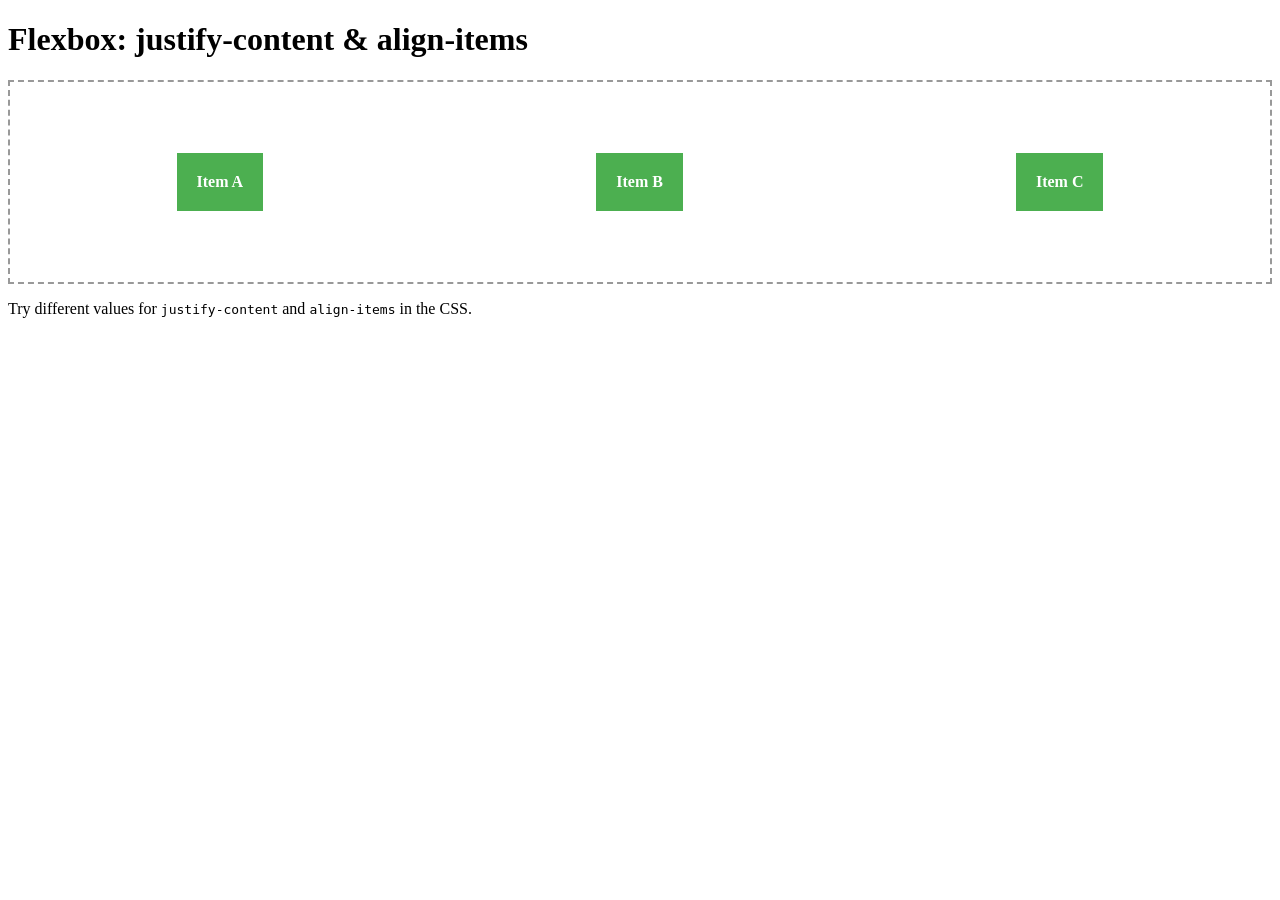
<file: session_1/flex_box_demo/index.html>
<!DOCTYPE html>
<html lang="en">
<head>
    <meta charset="UTF-8">
    <meta name="viewport" content="width=device-width, initial-scale=1.0">
    <title>Flexbox Demo<</title>
    <link rel="stylesheet" href="styles.css">
</head>
<body>
    <h1>Flexbox: justify-content & align-items</h1>
  <div class="container">
    <div class="item">Item A</div>
    <div class="item">Item B</div>
    <div class="item">Item C</div>
  </div>
  <p>Try different values for <code>justify-content</code> and <code>align-items</code> in the CSS.</p>

</body>
</html>
</file>
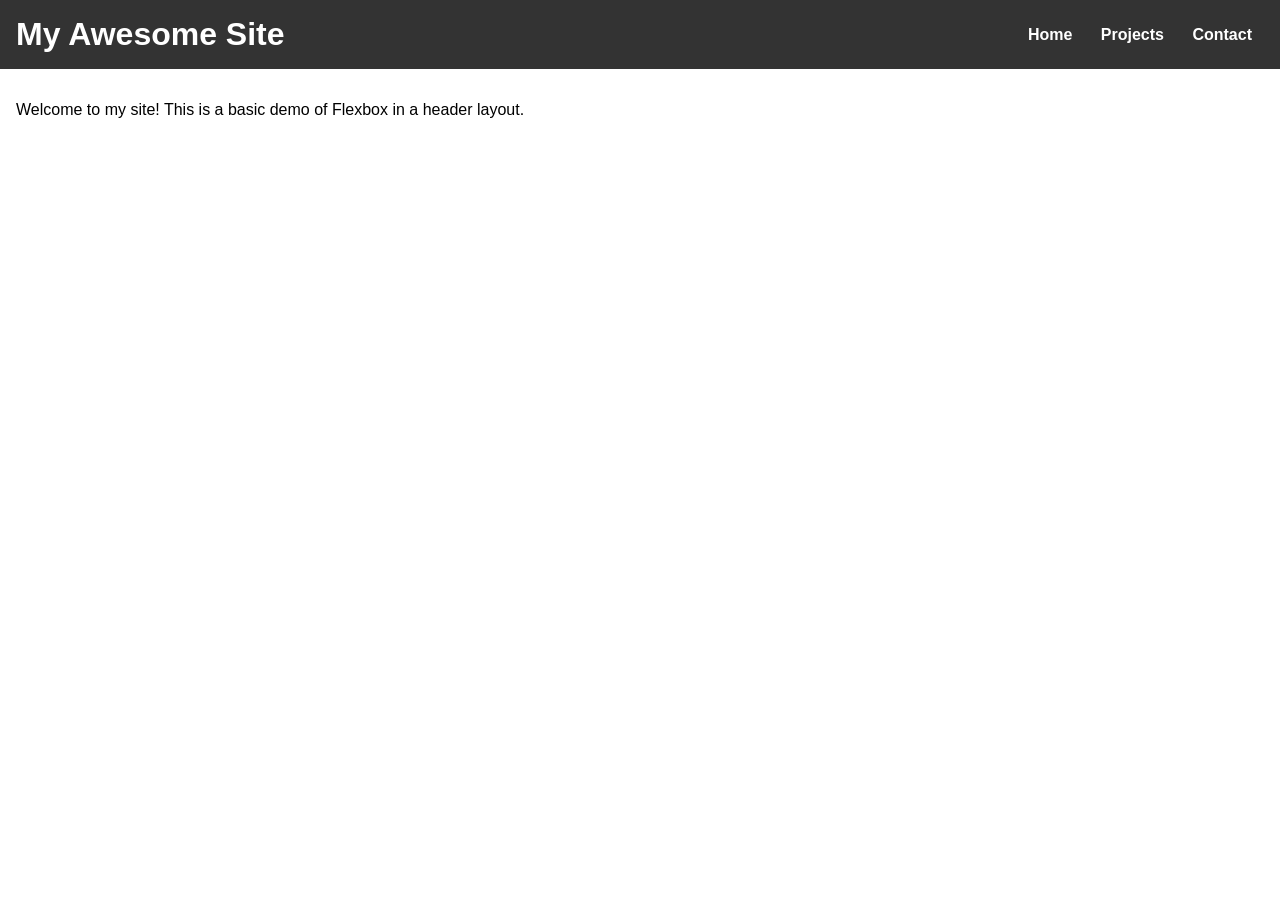
<file: session_1/flex_code-along/index.html>
<!DOCTYPE html>
<html lang="en">
<head>
    <meta charset="UTF-8">
    <meta name="viewport" content="width=device-width, initial-scale=1.0">
    <title>Flexbox Code-Along<</title>
    <link rel="stylesheet" href="styles.css">
</head>
<body>
    <header>
        <h1>My Awesome Site</h1>
        <nav>
          <a href="#">Home</a>
          <a href="#">Projects</a>
          <a href="#">Contact</a>
        </nav>
      </header>
    
      <main style="padding: 1rem;">
        <p>Welcome to my site! This is a basic demo of Flexbox in a header layout.</p>
      </main>
</body>
</html>
</file>
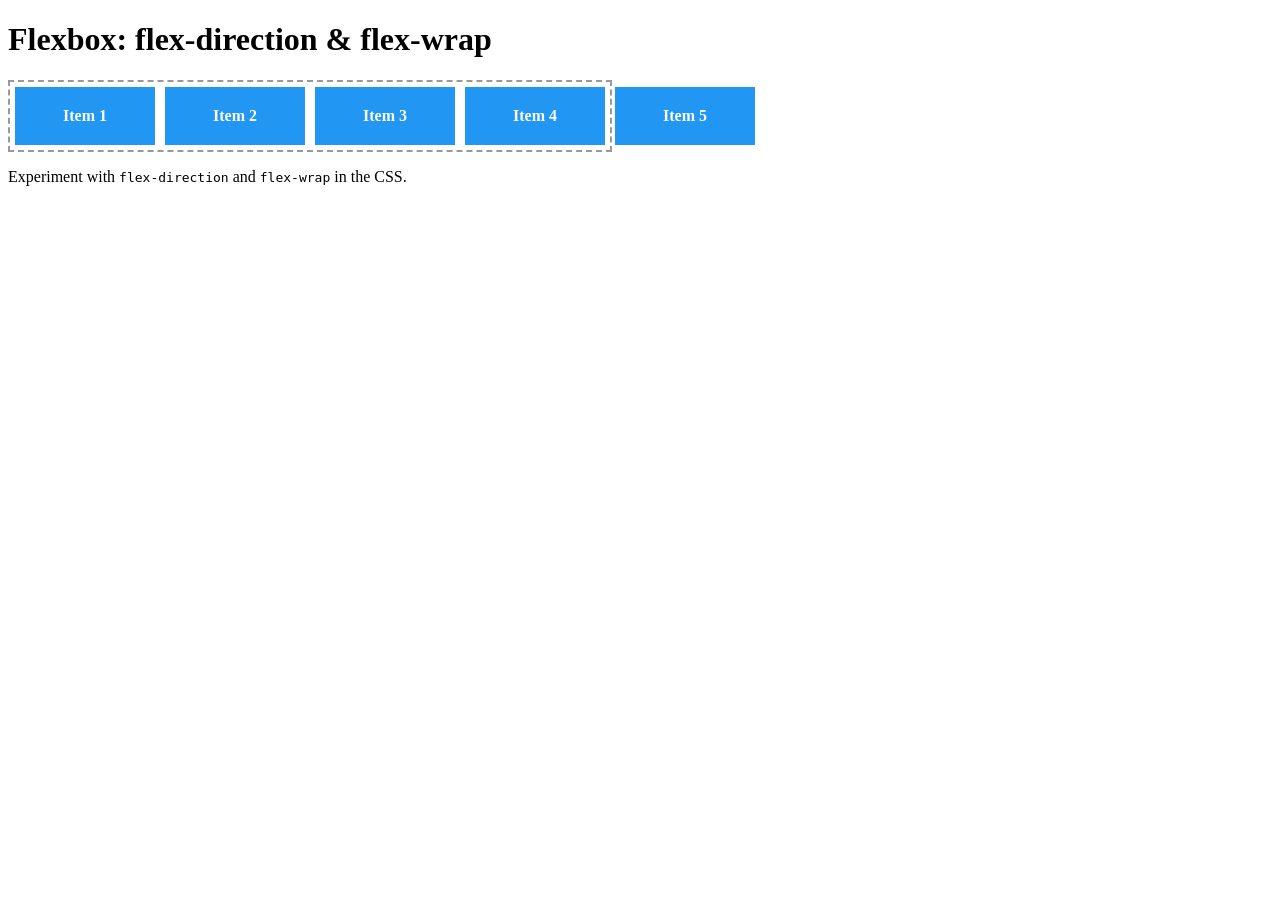
<file: session_1/flex_direction_demo/index.html>
<!DOCTYPE html>
<html lang="en">
<head>
    <meta charset="UTF-8">
    <meta name="viewport" content="width=device-width, initial-scale=1.0">
    <title>Flex Direction Demo</title>
    <link rel="stylesheet" href="styles.css">
</head>
<body>
    <h1>Flexbox: flex-direction & flex-wrap</h1>
    <div class="container">
      <div class="item">Item 1</div>
      <div class="item">Item 2</div>
      <div class="item">Item 3</div>
      <div class="item">Item 4</div>
      <div class="item">Item 5</div>
    </div>
    <p>Experiment with <code>flex-direction</code> and <code>flex-wrap</code> in the CSS.</p>
</body>
</html>
</file>
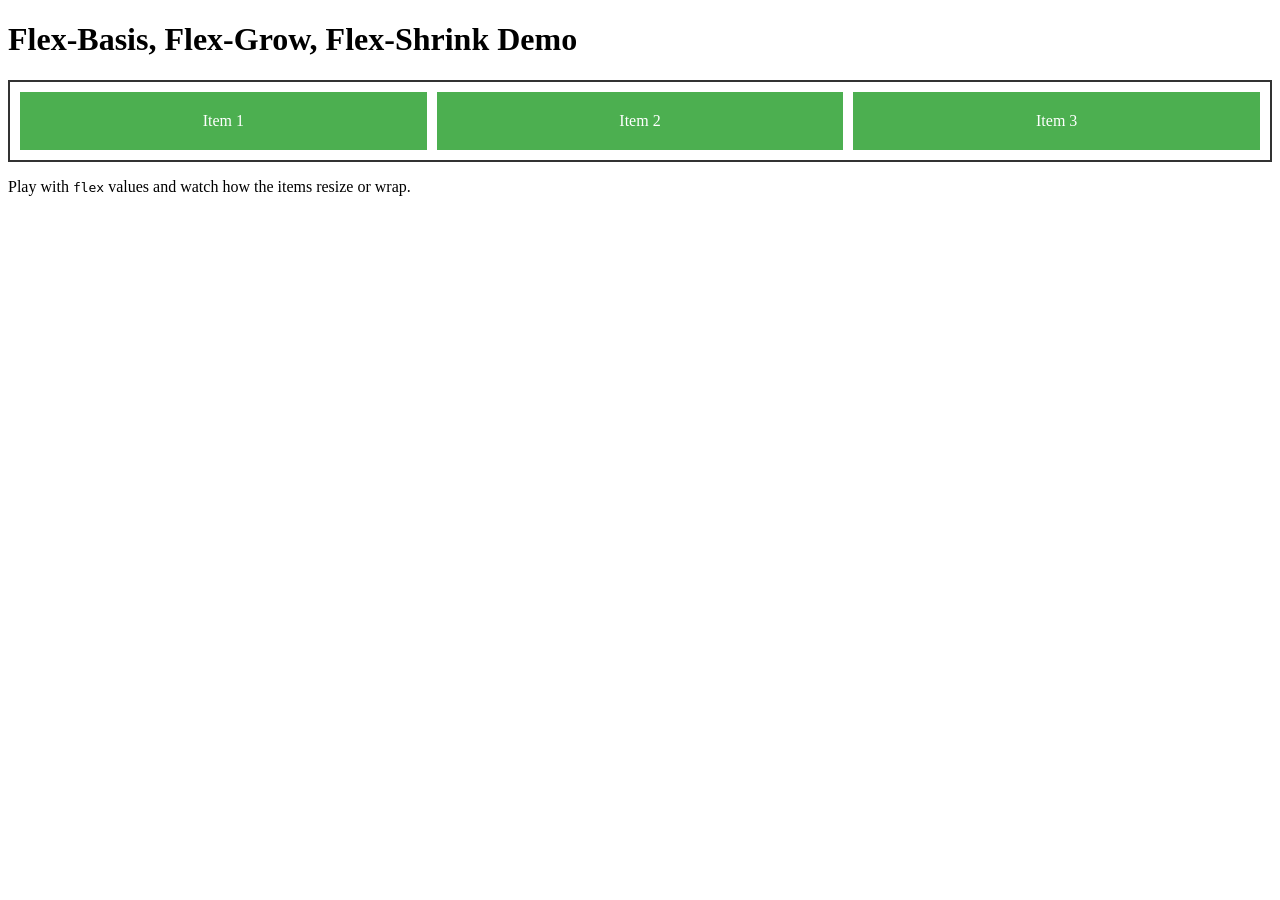
<file: session_2/flexbox_advanced_demo/index.html>
<!DOCTYPE html>
<html lang="en">
<head>
    <meta charset="UTF-8">
    <meta name="viewport" content="width=device-width, initial-scale=1.0">
    <title>Flexbox Advanced Demo</title>
    <link rel="stylesheet" href="styles.css">
</head>
<body>
    <h1>Flex-Basis, Flex-Grow, Flex-Shrink Demo</h1>
    <div class="container">
      <div class="box">Item 1</div>
      <div class="box">Item 2</div>
      <div class="box">Item 3</div>
    </div>
    <p>Play with <code>flex</code> values and watch how the items resize or wrap.</p>
</body>
</html>
</file>
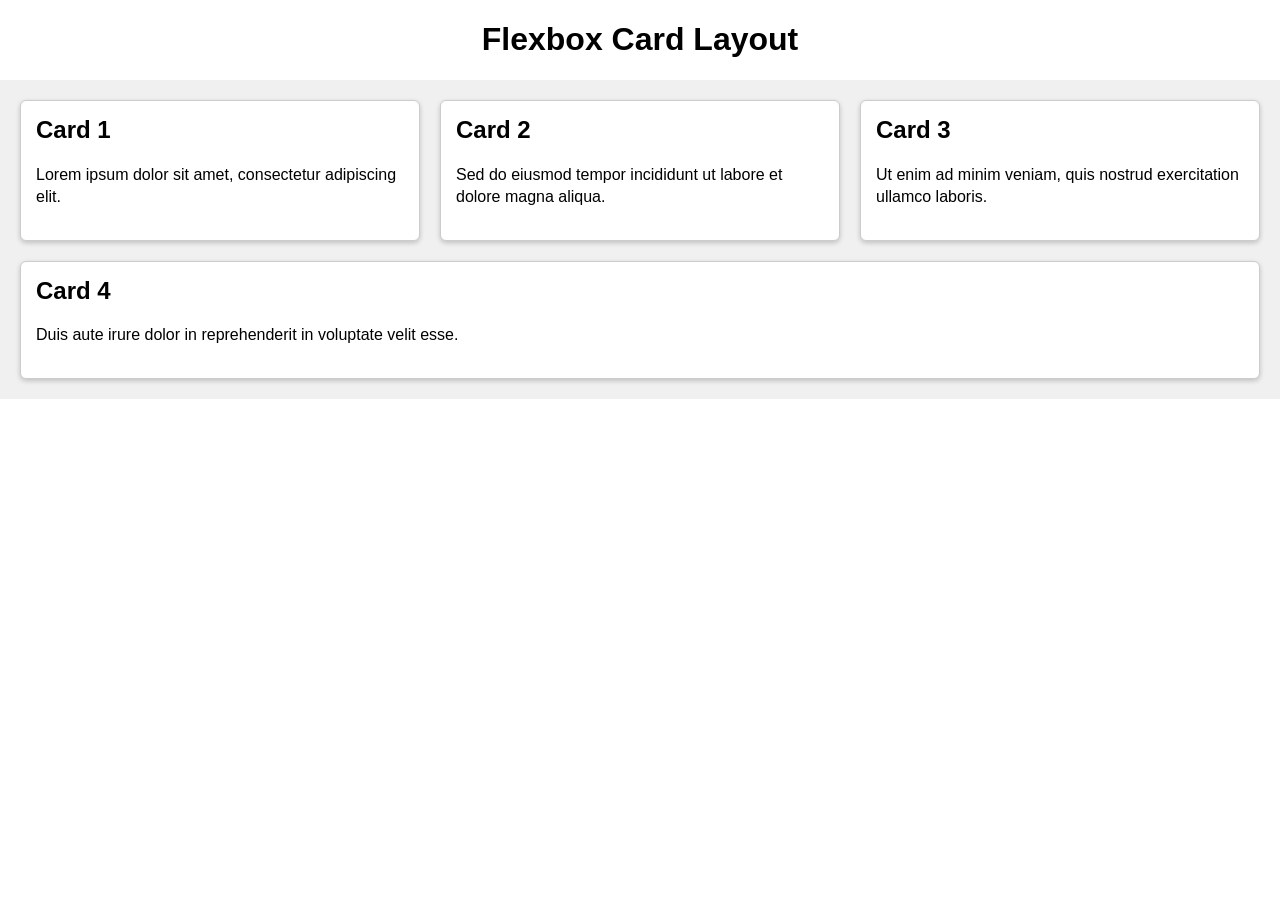
<file: session_2/flexbox_card_layout/index.html>
<!DOCTYPE html>
<html lang="en">
<head>
    <meta charset="UTF-8">
    <meta name="viewport" content="width=device-width, initial-scale=1.0">
    <title>Flexbox Card Layout</title>
    <link rel="stylesheet" href="styles.css">
</head>
<body>
    
  <h1 style="text-align:center;">Flexbox Card Layout</h1>
  
  <div class="card-container">
    <div class="card">
      <h2>Card 1</h2>
      <p>Lorem ipsum dolor sit amet, consectetur adipiscing elit.</p>
    </div>
    <div class="card">
      <h2>Card 2</h2>
      <p>Sed do eiusmod tempor incididunt ut labore et dolore magna aliqua.</p>
    </div>
    <div class="card">
      <h2>Card 3</h2>
      <p>Ut enim ad minim veniam, quis nostrud exercitation ullamco laboris.</p>
    </div>
    <div class="card">
      <h2>Card 4</h2>
      <p>Duis aute irure dolor in reprehenderit in voluptate velit esse.</p>
    </div>
  </div>

</body>
</html>
</file>
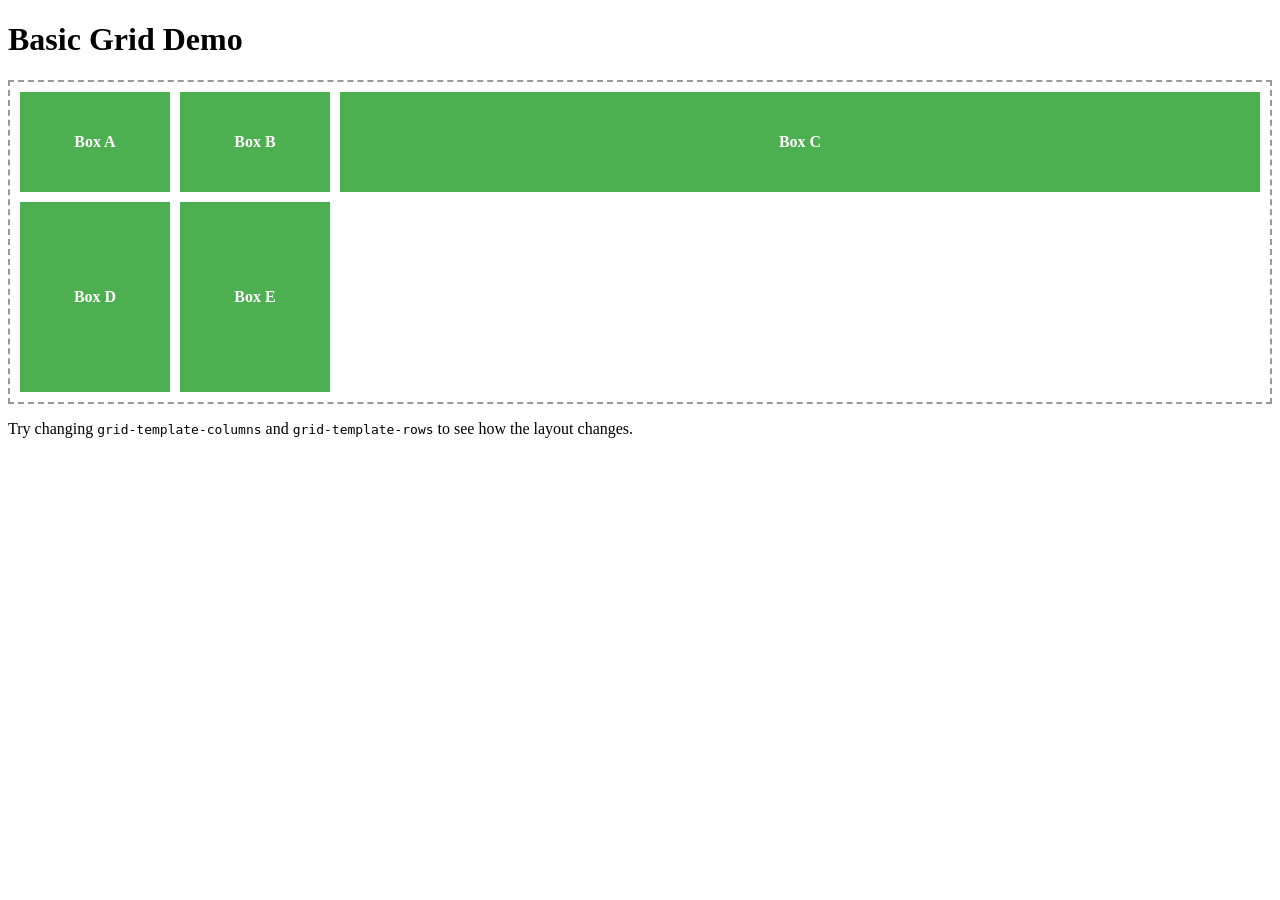
<file: session_3/basic_grid_demo/index.html>
<!DOCTYPE html>
<html lang="en">
<head>
    <meta charset="UTF-8">
    <meta name="viewport" content="width=device-width, initial-scale=1.0">
    <title>Basic Grid Demo</title>
    <link rel="stylesheet" href="styles.css">
</head>
<body>
    <h1>Basic Grid Demo</h1>
    <div class="grid-container">
      <div class="box">Box A</div>
      <div class="box">Box B</div>
      <div class="box">Box C</div>
      <div class="box">Box D</div>
      <div class="box">Box E</div>
    </div>
    <p>Try changing <code>grid-template-columns</code> and <code>grid-template-rows</code> to see how the layout changes.</p>
  </body>
</body>
</html>
</file>
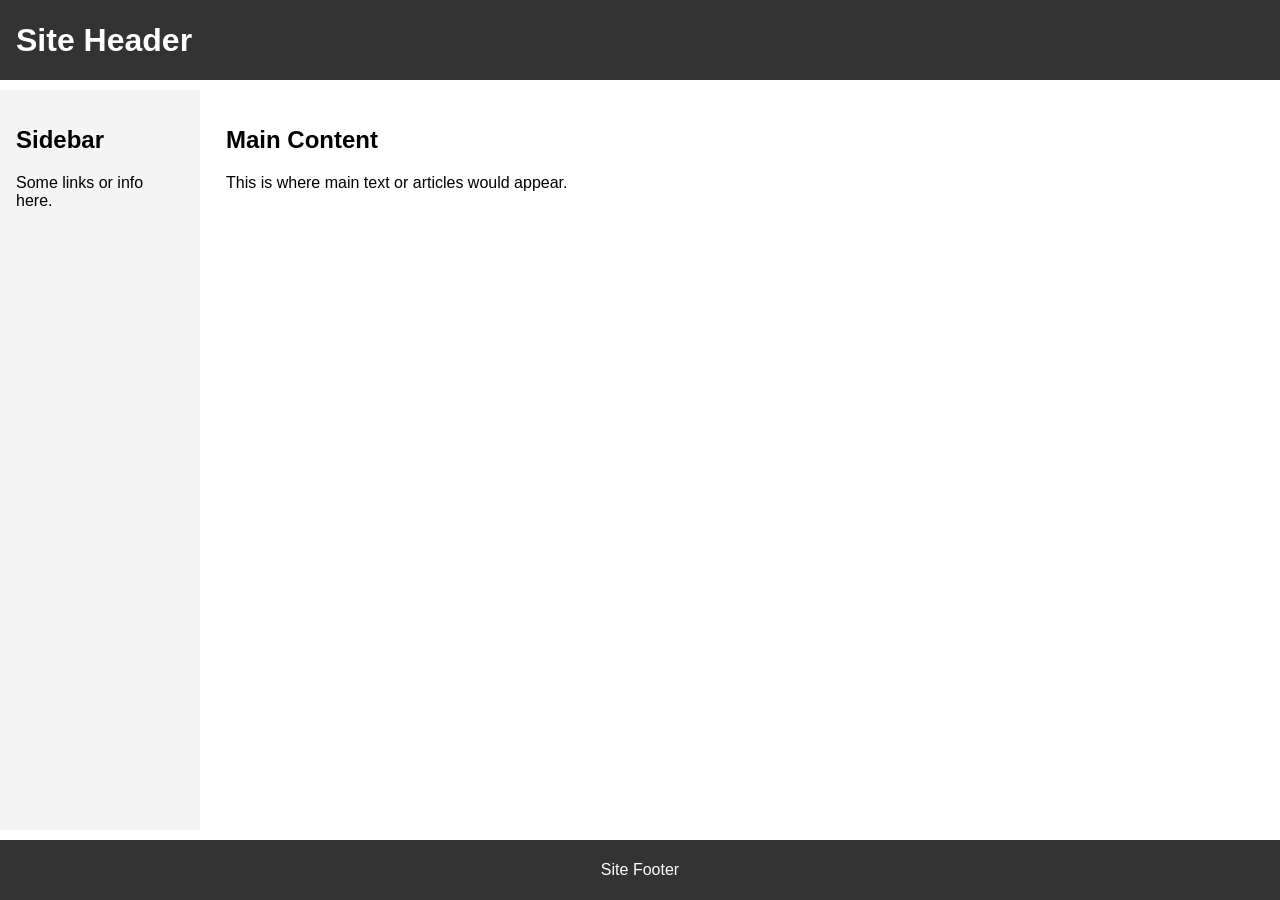
<file: session_3/grid_layout_code-along/index.html>
<!DOCTYPE html>
<html lang="en">
<head>
    <meta charset="UTF-8">
    <meta name="viewport" content="width=device-width, initial-scale=1.0">
    <title>Grid Layout Code-Along</title>
    <link rel="stylesheet" href="styles.css">
</head>
<body>
    
  <div class="container">
    <header>
      <h1>Site Header</h1>
    </header>

    <aside>
      <h2>Sidebar</h2>
      <p>Some links or info here.</p>
    </aside>

    <main>
      <h2>Main Content</h2>
      <p>This is where main text or articles would appear.</p>
    </main>

    <footer>
      <p>Site Footer</p>
    </footer>
  </div>

</body>
</html>
</file>
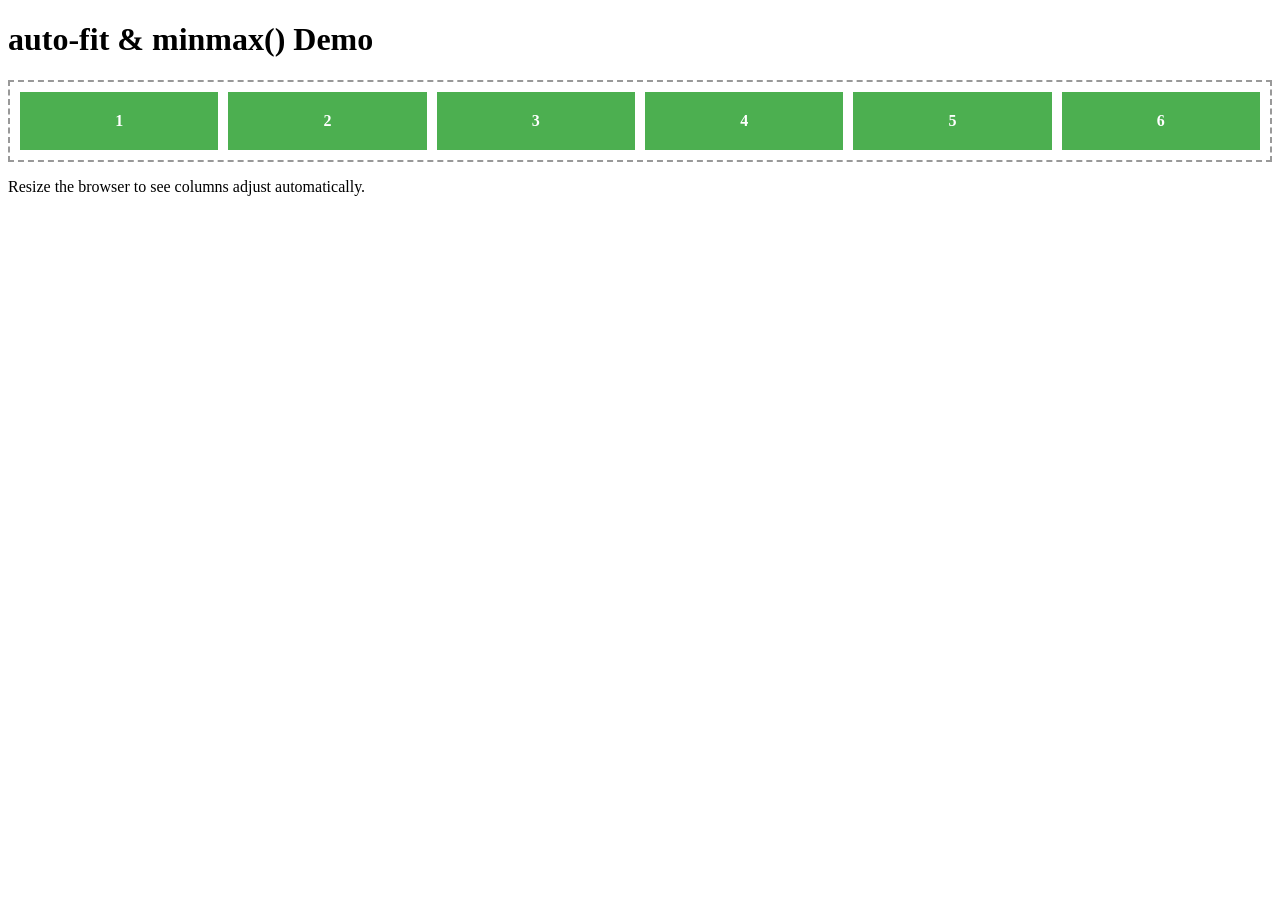
<file: session_4/advanced_grid_demo/index.html>
<!DOCTYPE html>
<html lang="en">
<head>
    <meta charset="UTF-8">
    <meta name="viewport" content="width=device-width, initial-scale=1.0">
    <title>Advanced Grid Demo<</title>
    <link rel="stylesheet" href="styles.css">
</head>
<body>
    <h1>auto-fit & minmax() Demo</h1>
    <div class="container">
      <div class="box">1</div>
      <div class="box">2</div>
      <div class="box">3</div>
      <div class="box">4</div>
      <div class="box">5</div>
      <div class="box">6</div>
    </div>
    <p>Resize the browser to see columns adjust automatically.</p>
</body>
</html>
</file>
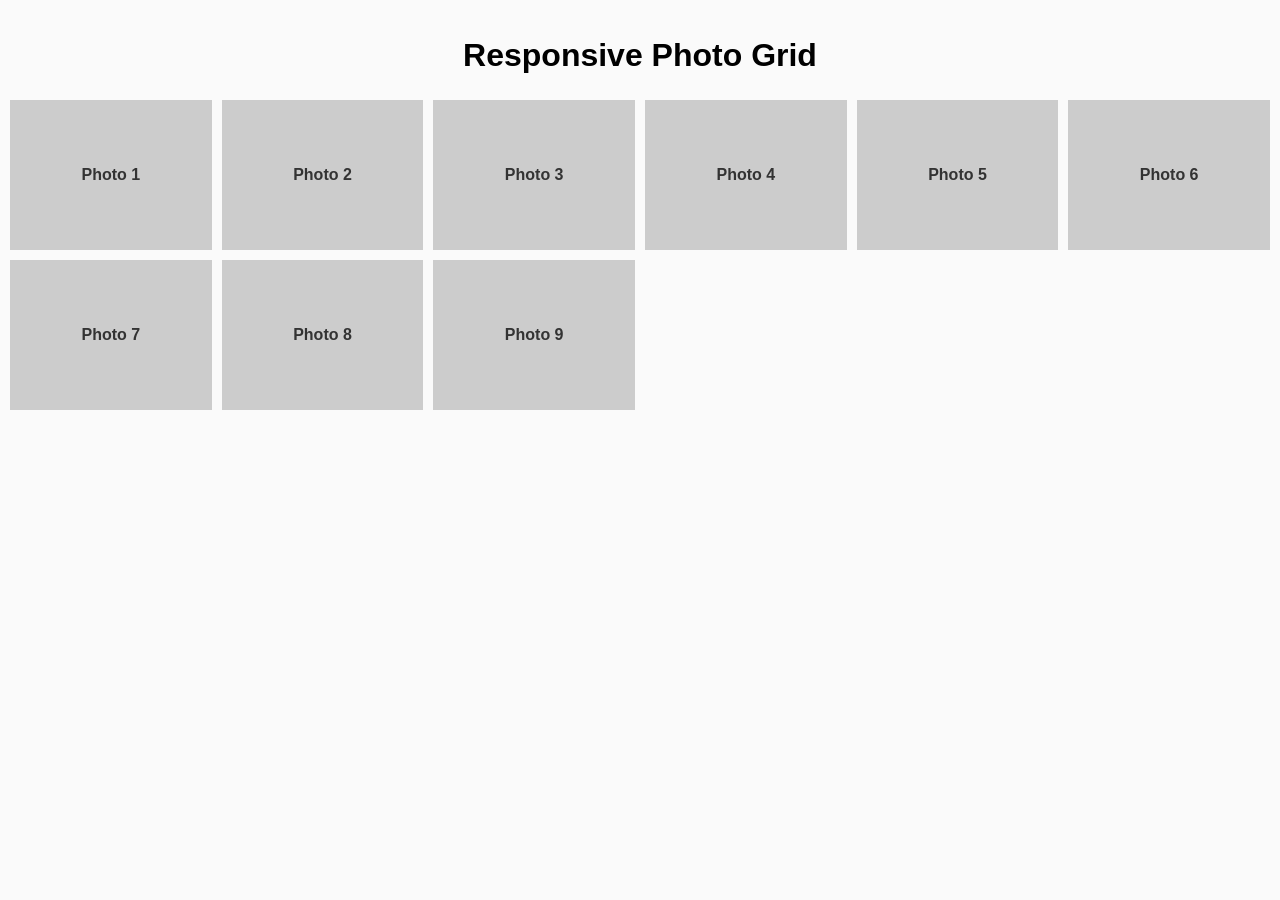
<file: session_4/responsive_photo_grid/index.html>
<!DOCTYPE html>
<html lang="en">
<head>
    <meta charset="UTF-8">
    <meta name="viewport" content="width=device-width, initial-scale=1.0">
    <title>Responsive Photo Grid</title>
    <link rel="stylesheet" href="styles.css">
</head>
<body>
    
  <h1>Responsive Photo Grid</h1>
  
  <div class="gallery-container">
    <div class="photo">Photo 1</div>
    <div class="photo">Photo 2</div>
    <div class="photo">Photo 3</div>
    <div class="photo">Photo 4</div>
    <div class="photo">Photo 5</div>
    <div class="photo">Photo 6</div>
    <div class="photo">Photo 7</div>
    <div class="photo">Photo 8</div>
    <div class="photo">Photo 9</div>
  </div>

</body>
</html>
</file>
<file: session_1/flex_box_demo/styles.css>
.container {
  display: flex;
  /* Try changing these properties: */
  justify-content: space-around; /* flex-start, center, flex-end, space-between, space-evenly */
  align-items: center; /* flex-start, center, flex-end, stretch, baseline */
  height: 200px;
  border: 2px dashed #999;
  margin-bottom: 1rem;
}
.item {
  background-color: #4caf50;
  padding: 20px;
  color: white;
  font-weight: bold;
  margin: 0 5px;
}
</file>
<file: session_1/flex_code-along/styles.css>
body {
  margin: 0;
  font-family: sans-serif;
}

/* Header styling */
header {
  display: flex; /* Enables Flexbox */
  justify-content: space-between; /* Space out title and nav */
  align-items: center; /* Vertically center items in header */
  background-color: #333;
  padding: 1rem;
}

/* Title (logo/text) */
header h1 {
  color: #fff;
  margin: 0; /* remove default margin */
}

/* Navigation */
nav a {
  color: #fff;
  margin: 0 0.75rem;
  text-decoration: none;
  font-weight: bold;
}
nav a:hover {
  text-decoration: underline;
}
</file>
<file: session_1/flex_direction_demo/styles.css>
.container {
  display: flex;
  flex-direction: row; /* row, row-reverse, column, column-reverse */
  flex-wrap: nowrap; /* nowrap, wrap, wrap-reverse */
  width: 600px;
  margin-bottom: 1rem;
  border: 2px dashed #999;
}
.item {
  background-color: #2196f3;
  color: white;
  padding: 20px;
  margin: 5px;
  font-weight: bold;
  min-width: 100px;
  text-align: center;
}
</file>
<file: session_2/flexbox_advanced_demo/styles.css>
.container {
  display: flex;
  gap: 10px;
  border: 2px solid #333;
  padding: 10px;
  /* Try adjusting these: */
  /* flex-wrap: wrap; */
}
.box {
  background-color: #4caf50;
  color: white;
  padding: 20px;
  text-align: center;
  /* flex: grow shrink basis */
  flex: 1 1 150px; /* e.g. flex: 2 1 200px or flex: 0 1 200px, etc. */
}
</file>
<file: session_2/flexbox_card_layout/styles.css>
body {
  margin: 0;
  font-family: sans-serif;
}
/* Container for cards */
.card-container {
  display: flex;
  flex-wrap: wrap; /* allow wrapping */
  gap: 20px; /* space between cards */
  padding: 20px;
  background-color: #f0f0f0;
}
/* Individual cards */
.card {
  background-color: #fff;
  border: 1px solid #ccc;
  border-radius: 6px;
  width: 300px; /* basic width */
  flex: 1 1 300px; /* grow=1, shrink=1, basis=300px */
  padding: 15px;
  box-shadow: 0 2px 5px rgba(0, 0, 0, 0.2);
}
.card h2 {
  margin-top: 0;
}
.card p {
  line-height: 1.4;
}
</file>
<file: session_3/basic_grid_demo/styles.css>
.grid-container {
  display: grid;
  grid-template-columns: 150px 150px 1fr; /* 2 fixed columns, 1 flexible */
  grid-template-rows: 100px auto;
  gap: 10px;
  border: 2px dashed #999;
  padding: 10px;
  min-height: 300px;
}
.box {
  background-color: #4caf50;
  color: white;
  font-weight: bold;
  display: flex; /* so we can center text easily */
  align-items: center;
  justify-content: center;
}
</file>
<file: session_3/grid_layout_code-along/styles.css>
body {
  margin: 0;
  font-family: sans-serif;
}
.container {
  display: grid;
  grid-template-columns: 200px 1fr; /* sidebar 200px, main area flexible */
  grid-template-rows: 80px 1fr 60px; /* header 80px, main auto-fill, footer 60px */
  gap: 10px;
  min-height: 100vh; /* fill the screen vertically */
}

header {
  background-color: #333;
  color: #fff;
  grid-column: 1 / -1; /* span across all columns */
  display: flex;
  align-items: center;
  padding: 0 1rem;
}

aside {
  background-color: #f4f4f4;
  padding: 1rem;
}

main {
  background-color: #fff;
  padding: 1rem;
}

footer {
  background-color: #333;
  color: #fff;
  grid-column: 1 / -1; /* span across all columns */
  display: flex;
  align-items: center;
  justify-content: center;
}
</file>
<file: session_4/advanced_grid_demo/styles.css>
.container {
  display: grid;
  /* 
      Switch between auto-fit/auto-fill to demonstrate difference. 
      e.g. grid-template-columns: repeat(auto-fill, minmax(150px, 1fr));
    */
  grid-template-columns: repeat(auto-fit, minmax(150px, 1fr));
  gap: 10px;
  border: 2px dashed #999;
  padding: 10px;
}
.box {
  background-color: #4caf50;
  color: #fff;
  padding: 20px;
  text-align: center;
  font-weight: bold;
}
</file>
<file: session_4/responsive_photo_grid/styles.css>
body {
  margin: 0;
  font-family: sans-serif;
  background: #fafafa;
}
h1 {
  text-align: center;
  padding: 1rem;
  margin-bottom: 0;
}
.gallery-container {
  display: grid;
  /* 
      auto-fit tries to fit as many columns as possible;
      each column is at least 200px wide but can grow to fill remaining space 
    */
  grid-template-columns: repeat(auto-fit, minmax(200px, 1fr));
  gap: 10px;
  padding: 10px;
}
.photo {
  background-color: #ccc;
  height: 150px;
  display: flex;
  align-items: center;
  justify-content: center;
  font-weight: bold;
  color: #333;
}
/* Optional styling for real images if used:
  .photo img {
    width: 100%;
    height: auto;
    display: block;
  } */
</file>
